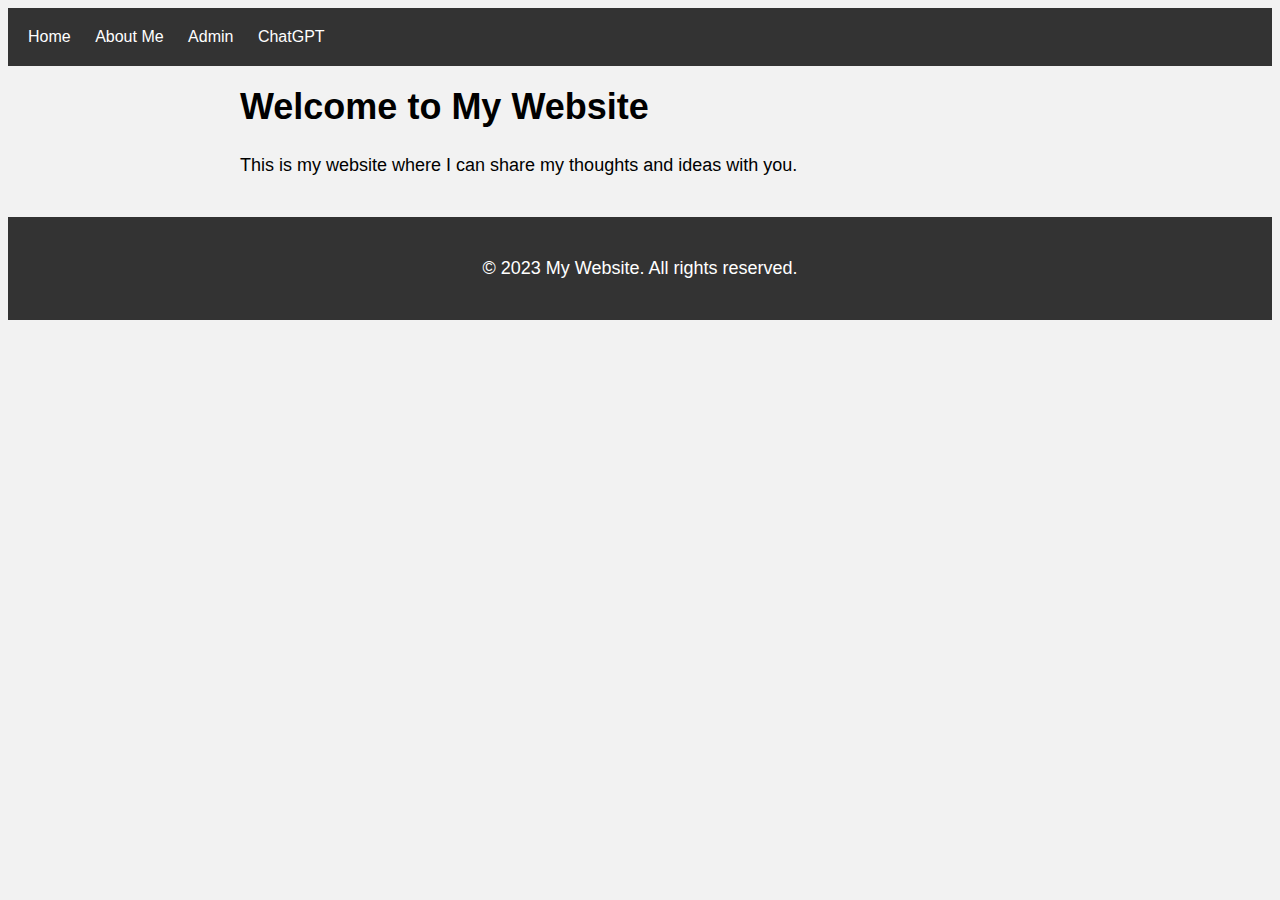
<file: index.html>
<!DOCTYPE html>
<html>
<head>
	<title>My Website</title>
	<link rel="stylesheet" type="text/css" href="style.css">
</head>
<body>
	<header>
		<nav>
			<ul>
				<li><a href="index.html">Home</a></li>
				<li><a href="about.html">About Me</a></li>
				<li><a href="admin.html">Admin</a></li>
				<li><a href="thankyou.html">ChatGPT</a></li>
			</ul>
		</nav>
	</header>
	<main>
		<h1>Welcome to My Website</h1>
		<p>This is my website where I can share my thoughts and ideas with you.</p>
	</main>
	<footer>
		<p>&copy; 2023 My Website. All rights reserved.</p>
	</footer>
</body>
</html>
</file>
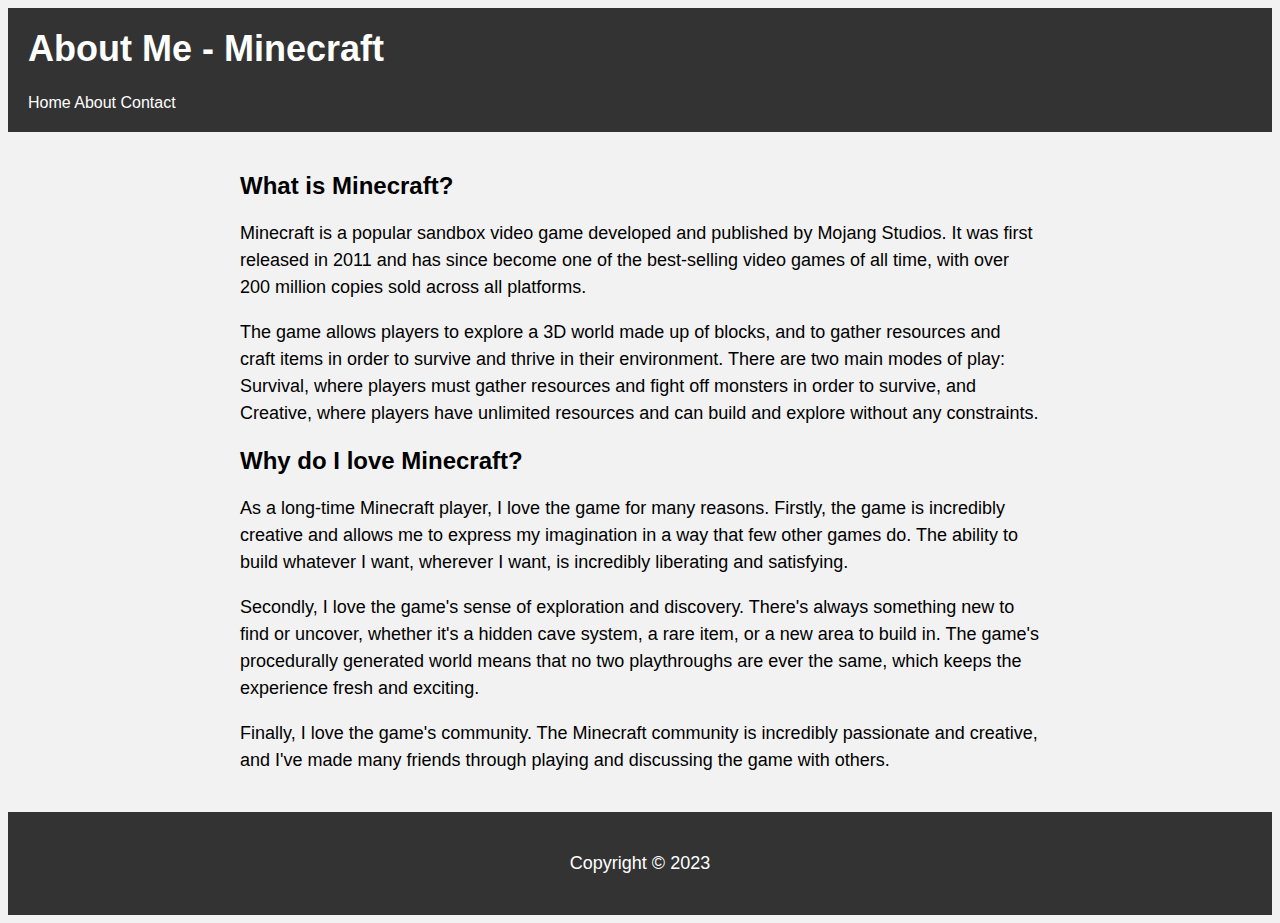
<file: about.html>
<!DOCTYPE html>
<html>
<head>
	<title>About Me - Minecraft</title>
	<meta charset="UTF-8">
	<meta name="viewport" content="width=device-width, initial-scale=1.0">
	<link rel="stylesheet" href="style.css">
</head>
<body>
	<header>
		<h1>About Me - Minecraft</h1>
		<nav>
			<a href="index.html">Home</a>
			<a href="about.html">About</a>
			<a href="contact.html">Contact</a>
		</nav>
	</header>
	<main>
		<section>
			<h2>What is Minecraft?</h2>
			<p>Minecraft is a popular sandbox video game developed and published by Mojang Studios. It was first released in 2011 and has since become one of the best-selling video games of all time, with over 200 million copies sold across all platforms.</p>
			<p>The game allows players to explore a 3D world made up of blocks, and to gather resources and craft items in order to survive and thrive in their environment. There are two main modes of play: Survival, where players must gather resources and fight off monsters in order to survive, and Creative, where players have unlimited resources and can build and explore without any constraints.</p>
		</section>
		<section>
			<h2>Why do I love Minecraft?</h2>
			<p>As a long-time Minecraft player, I love the game for many reasons. Firstly, the game is incredibly creative and allows me to express my imagination in a way that few other games do. The ability to build whatever I want, wherever I want, is incredibly liberating and satisfying.</p>
			<p>Secondly, I love the game's sense of exploration and discovery. There's always something new to find or uncover, whether it's a hidden cave system, a rare item, or a new area to build in. The game's procedurally generated world means that no two playthroughs are ever the same, which keeps the experience fresh and exciting.</p>
			<p>Finally, I love the game's community. The Minecraft community is incredibly passionate and creative, and I've made many friends through playing and discussing the game with others.</p>
		</section>
	</main>
	<footer>
		<p>Copyright © 2023</p>
	</footer>
</body>
</html>
</file>
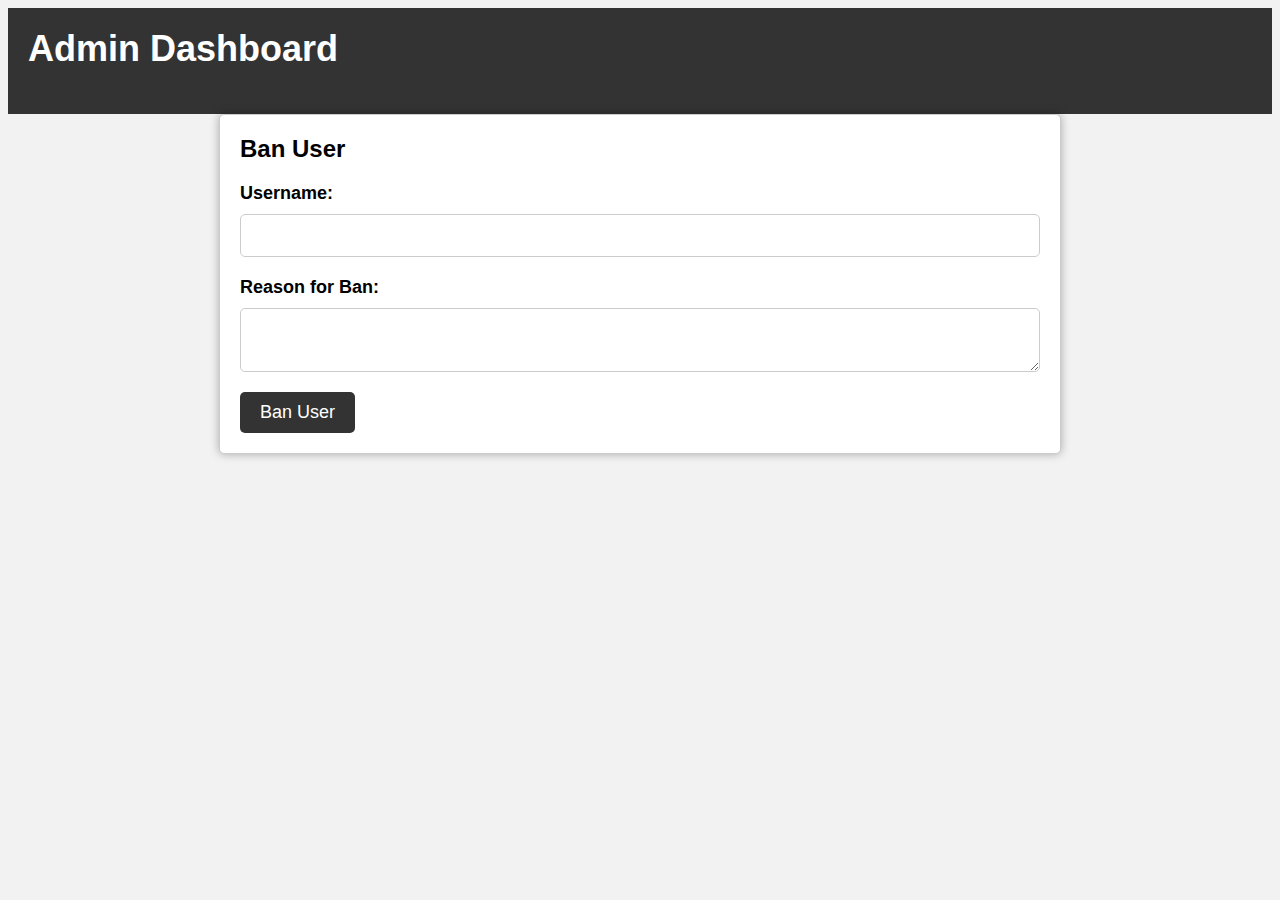
<file: admin-dashboard.html>
<!DOCTYPE html>
<html>
  <head>
    <title>Admin Dashboard - Ban User</title>
    <link rel="stylesheet" href="styleban.css">
  </head>
  <body>
    <header>
      <h1>Admin Dashboard</h1>
    </header>
    <main>
      <h2>Ban User</h2>
      <form id="ban-user-form">
        <label for="username">Username:</label>
        <input type="text" id="username" name="username" required>
        <label for="reason">Reason for Ban:</label>
        <textarea id="reason" name="reason" required></textarea>
        <button type="submit">Ban User</button>
      </form>
    </main>
    <script src="appban.js"></script>
  </body>
</html>
</file>
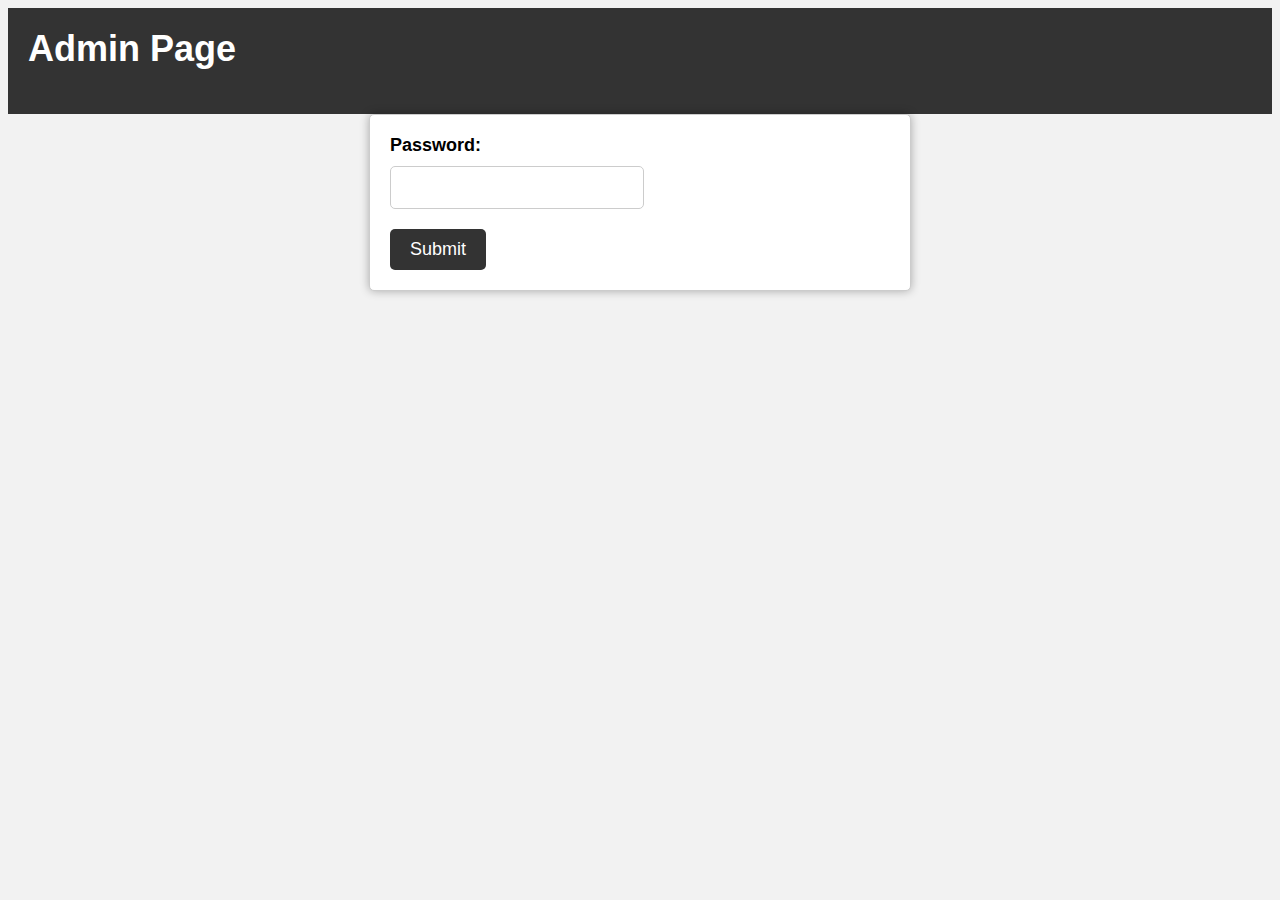
<file: admin.html>
<!DOCTYPE html>
<html>
  <head>
    <meta charset="UTF-8">
    <title>Admin Page</title>
    <link rel="stylesheet" href="styleadmin.css">
  </head>
  <body>
    <header>
      <h1>Admin Page</h1>
    </header>
    <form id="password-form">
      <label for="password">Password:</label>
      <input type="password" id="password" name="password">
      <button type="submit">Submit</button>
    </form>
    <script src="app.js"></script>
  </body>
</html>
</file>
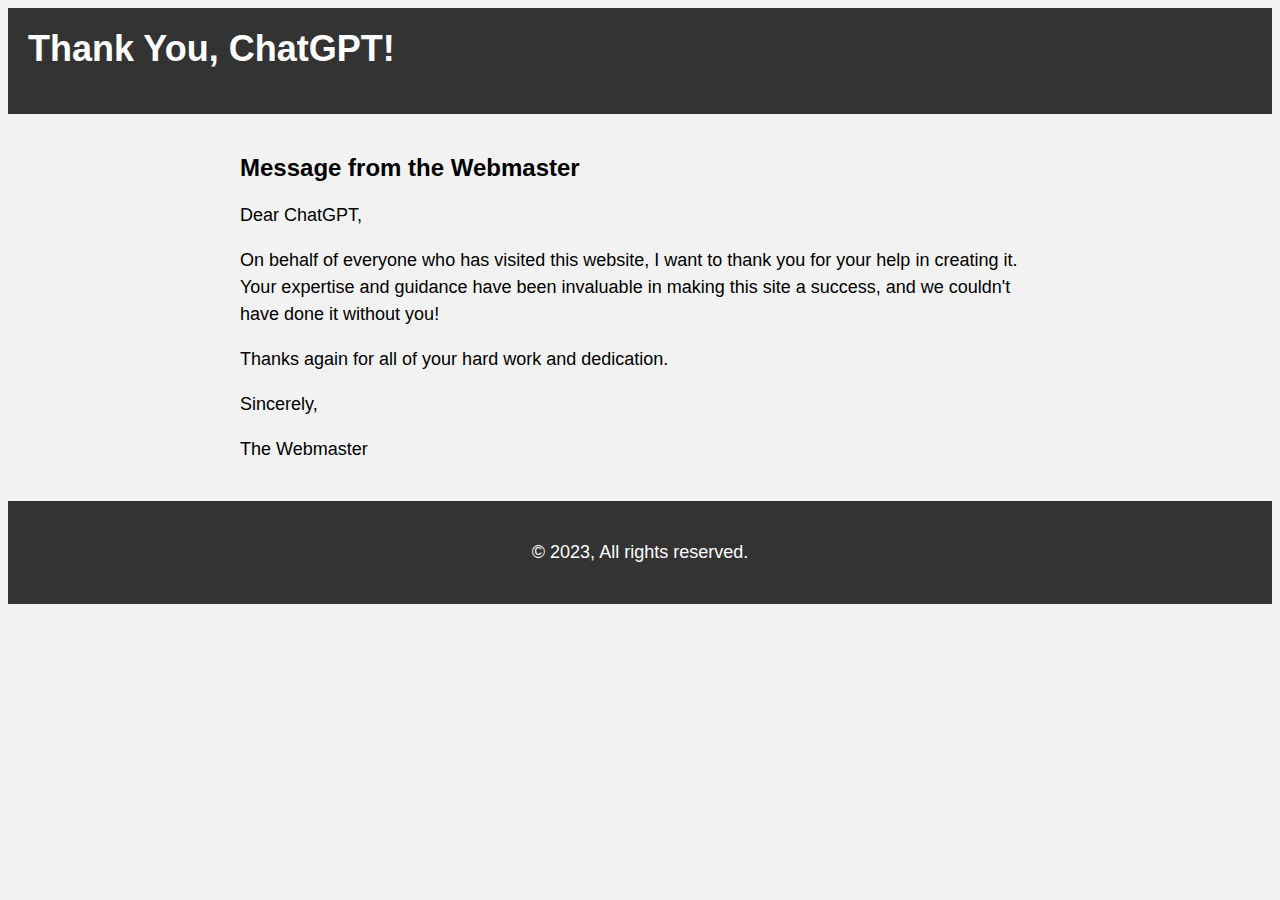
<file: thankyou.html>
<!DOCTYPE html>
<html>
<head>
	<title>Thank You, ChatGPT!</title>
	<meta charset="UTF-8">
	<meta name="viewport" content="width=device-width, initial-scale=1.0">
	<link rel="stylesheet" href="style.css">
</head>
<body>
	<header>
		<h1>Thank You, ChatGPT!</h1>
	</header>
	<main>
		<section>
			<h2>Message from the Webmaster</h2>
			<p>Dear ChatGPT,</p>
			<p>On behalf of everyone who has visited this website, I want to thank you for your help in creating it. Your expertise and guidance have been invaluable in making this site a success, and we couldn't have done it without you!</p>
			<p>Thanks again for all of your hard work and dedication.</p>
			<p>Sincerely,</p>
			<p>The Webmaster</p>
		</section>
	</main>
	<footer>
		<p>&copy; 2023, All rights reserved.</p>
	</footer>
</body>
</html>
</file>
<file: style.css>
body {
	font-family: Arial, sans-serif;
	background-color: #f2f2f2;
}

header {
	background-color: #333;
	color: #fff;
	padding: 20px;
}

nav ul {
	margin: 0;
	padding: 0;
	list-style: none;
}

nav li {
	display: inline-block;
	margin-right: 20px;
}

nav a {
	color: #fff;
	text-decoration: none;
}

main {
	max-width: 800px;
	margin: 0 auto;
	padding: 20px;
}

h1 {
	font-size: 36px;
	margin-top: 0;
}

p {
	font-size: 18px;
	line-height: 1.5;
}

footer {
	background-color: #333;
	color: #fff;
	padding: 20px;
	text-align: center;
}
</file>
<file: styleban.css>
/* Global styles */
body {
    font-family: Arial, sans-serif;
    background-color: #f2f2f2;
  }
  
  header {
    background-color: #333;
    color: #fff;
    padding: 20px;
  }
  
  h1 {
    font-size: 36px;
    margin-top: 0;
  }
  
  main {
    max-width: 800px;
    margin: 0 auto;
    padding: 20px;
    background-color: #fff;
    border: 1px solid #ccc;
    border-radius: 5px;
    box-shadow: 0 0 10px rgba(0,0,0,0.3);
  }
  
  h2 {
    font-size: 24px;
    margin-top: 0;
  }
  
  form label {
    display: block;
    margin-bottom: 10px;
    font-size: 18px;
    font-weight: bold;
  }
  
  input[type="text"], textarea {
    display: block;
    margin-bottom: 20px;
    font-size: 18px;
    padding: 10px;
    border: 1px solid #ccc;
    border-radius: 5px;
    width: 100%;
    box-sizing: border-box;
  }
  
  button[type="submit"] {
    background-color: #333;
    color: #fff;
    font-size: 18px;
    padding: 10px 20px;
    border: none;
    border-radius: 5px;
    cursor: pointer;
  }
  
  button[type="submit"]:hover {
    background-color: #444;
  }
</file>
<file: styleadmin.css>
/* Global styles */
body {
    font-family: Arial, sans-serif;
    background-color: #f2f2f2;
  }
  
  header {
    background-color: #333;
    color: #fff;
    padding: 20px;
  }
  
  h1 {
    font-size: 36px;
    margin-top: 0;
  }
  
  /* Admin page specific styles */
  form {
    max-width: 500px;
    margin: 0 auto;
    padding: 20px;
    background-color: #fff;
    border: 1px solid #ccc;
    border-radius: 5px;
    box-shadow: 0 0 10px rgba(0,0,0,0.3);
  }
  
  label {
    display: block;
    margin-bottom: 10px;
    font-size: 18px;
    font-weight: bold;
  }
  
  input[type="password"] {
    display: block;
    margin-bottom: 20px;
    font-size: 18px;
    padding: 10px;
    border: 1px solid #ccc;
    border-radius: 5px;
  }
  
  button[type="submit"] {
    background-color: #333;
    color: #fff;
    font-size: 18px;
    padding: 10px 20px;
    border: none;
    border-radius: 5px;
    cursor: pointer;
  }
  
  button[type="submit"]:hover {
    background-color: #444;
  }
</file>
